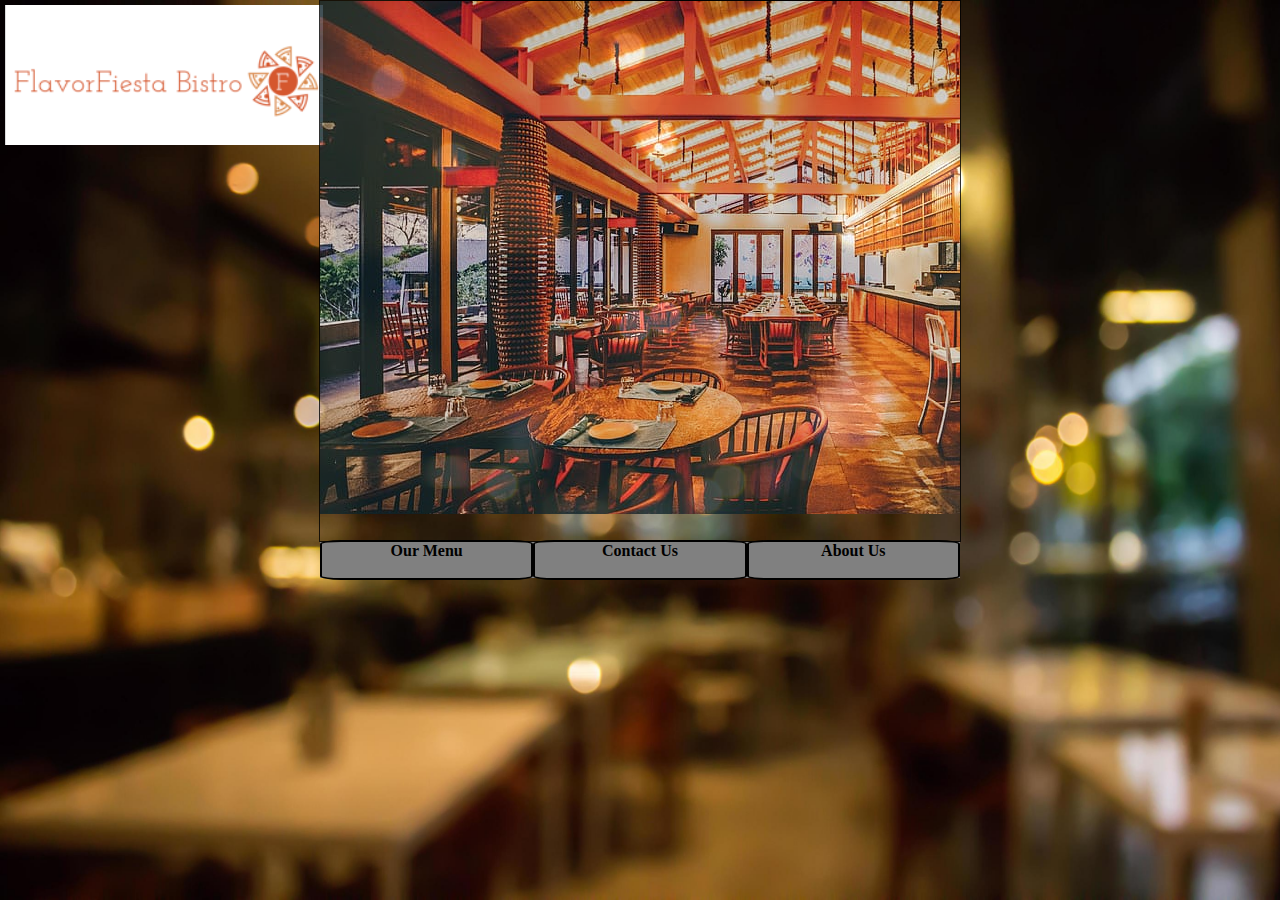
<file: index.html>
<!DOCTYPE html>
<html lang="en">
<head>
    <meta charset="UTF-8">
    <meta name="viewport" content="width=device-width, initial-scale=1.0">
    <title>FlavorFiesta Bistro</title>
    <style>
        body {
            margin: 0;
            height: 100vh;
        }

        .maindiv {
            height: 100%;
            width: 100%;
            display: flex;
            flex-direction: column;
            align-items: center;
        }

        .main-background {
            width: 100%;
            height: 100%;
            background-image: url('mainbackground.jpg');
            background-repeat: no-repeat;
            background-size: cover;
            display: flex;
            flex-direction: column;
            align-items: center;
        }
        .logo {
            position: absolute;
            top: 5px;
            left: 5px;
            order: -1;
        }
        .middleimage {
            background-image: url('download.jpg');
            background-repeat: no-repeat;
            height: 60vh;
            width: 50%;
            border: 1px solid black;
            opacity:0.8;
        }

        .items {
            margin-top: 0px;
            width: 50%;
            height: 4%;
            align-items: center;
            display: flex;
            gap: 10% 0%;
            background-color: grey;
        }
        .item {
            height: 100%;
            flex: 1;
            border: 2px solid black;
            border-radius: 10%;
            text-align: center;
            

        }
        .item a {
            text-decoration: none;
            color: black;
            font-family:Georgia, 'Times New Roman', Times, serif;
            font-weight: bold;
            
        }
        .item:hover{
            
            background-color: rgb(151, 37, 37);
        }
        .item a:hover{
            font-size: 20px;
        }
        @media (max-width: 800px) {
          
            .middleimage {
                width: 80%;
            }

            .items{
                width: 80%;
            }
            .item a {
                font-size: 1em;
            }
        }
    </style>
</head>
<body>
    <div class="maindiv">
        <div class="main-background">
            <div class="logo"><img src="logo.png" alt="logo"></div>
            <div class="middleimage"></div>
            <div class="items">
                <div class="item"><a href="menu.html">Our Menu</a></div>
                <div class="item"><a href="contactus.html">Contact Us</a></div>
                <div class="item"><a href="Aboutus.html">About Us</a></div>
            </div>
        </div>
    </div>
</body>
</html>
</file>
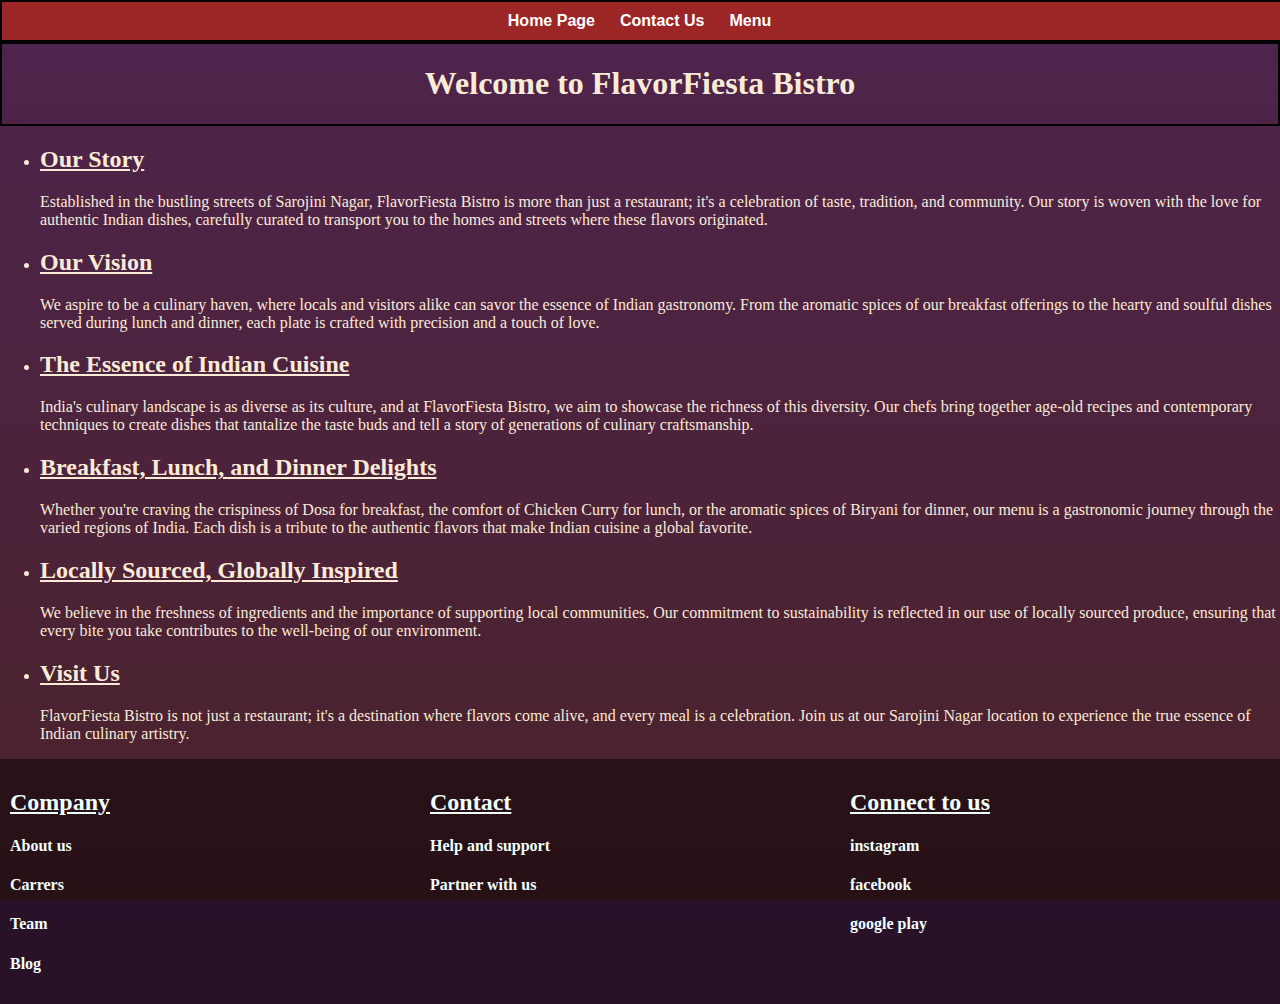
<file: Aboutus.html>
<!DOCTYPE html>
<html lang="en">
<head>
    <meta charset="UTF-8">
    <meta name="viewport" content="width=device-width, initial-scale=1.0">
    <title>About Us</title>
    <link rel="stylesheet" href="style.css">
    <style>
        body{
            margin: 0%;
            height: 100vh;
            background-image: linear-gradient(rgb(78, 36, 78),rgb(75, 34, 41));
            color: antiquewhite;
        }
        .About{
            text-align: center;
            border: 2px solid black;
        }
        p{
            font-family: Cambria, Cochin, Georgia, Times, 'Times New Roman', serif;
        }
        h2{
            text-decoration: underline;
        }
        .footer{
            display: grid;
            grid-template-columns: repeat(3,1fr);
            background-color: rgba(0, 0, 0, 0.473);
            color: azure;
            padding: 10px;
        }
    </style>
</head>
<body>
    <div class="header">
        <div class="item"><a href="index.html">Home Page</a></div>
        <div class="item"><a href="contactus.html">Contact Us</a></div>
        <div class="item"><a href="menu.html">Menu</a></div>
</div>
<div class="About"><H1>Welcome to FlavorFiesta Bistro</H1></div>
<ul>
<li><h2>Our Story</h2></li>

<p>Established in the bustling streets of Sarojini Nagar, FlavorFiesta Bistro is more than just a restaurant; it's a celebration of taste, tradition, and community. 
Our story is woven with the love for authentic Indian dishes, carefully curated to transport you to the homes and streets where these flavors originated.</p>

<li><h2>Our Vision</h2></li>
<p>We aspire to be a culinary haven, where locals and visitors alike can savor the essence of Indian gastronomy. From the aromatic spices of our 
    breakfast offerings to the hearty and soulful dishes served during lunch and dinner, each plate is crafted with precision and a touch of love.</p>

<li><h2>The Essence of Indian Cuisine</h2></li>
<p>India's culinary landscape is as diverse as its culture, and at FlavorFiesta Bistro, we aim to showcase the richness of this diversity. 
    Our chefs bring together age-old recipes and contemporary techniques to create dishes that tantalize the taste buds and tell a story of generations of culinary craftsmanship.</p>

<li><h2>Breakfast, Lunch, and Dinner Delights</h2></li>
<p>Whether you're craving the crispiness of Dosa for breakfast, the comfort of Chicken Curry for lunch, or the aromatic spices of Biryani for dinner,
     our menu is a gastronomic journey through the varied regions of India. Each dish is a tribute to the authentic flavors that make Indian cuisine a global favorite.</p>

<li><h2>Locally Sourced, Globally Inspired</h2></li>
<p>We believe in the freshness of ingredients and the importance of supporting local communities. Our commitment to sustainability is reflected in our use of locally sourced produce, 
    ensuring that every bite you take contributes to the well-being of our environment.</p>

<li><h2>Visit Us</h2></li>
<p>FlavorFiesta Bistro is not just a restaurant; it's a destination where flavors come alive, and every meal is a celebration. 
    Join us at our Sarojini Nagar location to experience the true essence of Indian culinary artistry.</p>
</ul>
<div class="footer">
    <div class="footer-item1">
    <h2>Company</h2>
    <h4>About us</h4>
    <h4>Carrers</h4>
    <h4>Team</h4>
    <h4>Blog</h4>
</div>
<div class="footer-item2">
    <h2>Contact</h2>
    <h4>Help and support</h4>
    <h4>Partner with us</h4>
</div>
<div class="footer-item3">
    <h2>Connect to us</h2>
    <h4>instagram</h4>
    <h4>facebook</h4>
    <h4>google play</h4>
</div>
</div>
</body>
</html>
</file>
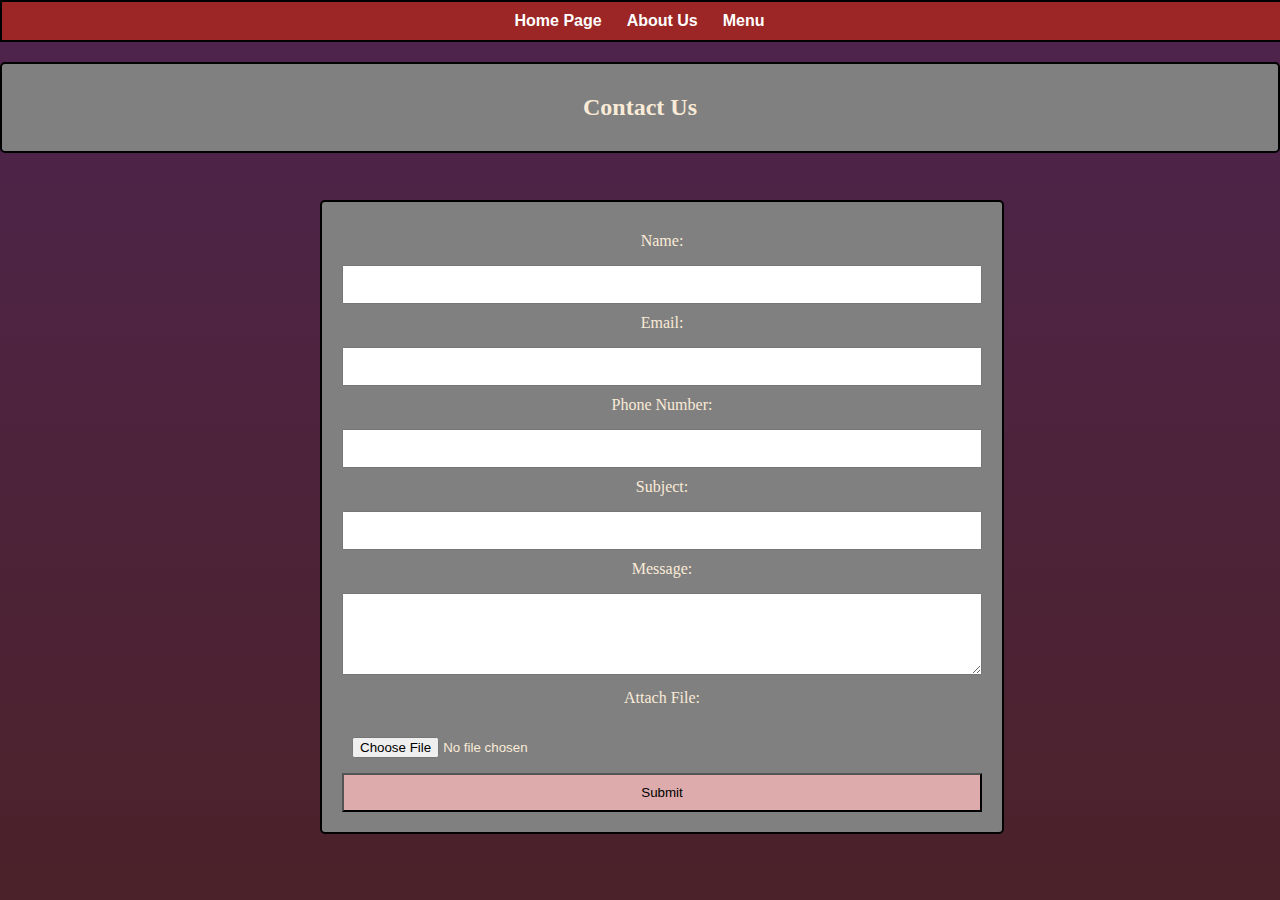
<file: contactus.html>
<!DOCTYPE html>
<html lang="en">
<head>
    <meta charset="UTF-8">
    <meta name="viewport" content="width=device-width, initial-scale=1.0">
    <title>Contact Us</title>
    <link rel="stylesheet" href="style.css">
    <style>
        body {
            margin: 0;
            height: 100vh;
            background-image: linear-gradient(rgb(78, 36, 78), rgb(75, 34, 41));
            color: antiquewhite;
            
        }
        .contact {
            text-align: center;
            border: 2px solid black;
            margin-top: 20px;
            padding: 10px;
            background-color: grey;
            border-radius: 5px;
        }

        .form {
            position: absolute;
            top: 20%;
            left: 25%;
            width: 50%;
            padding: 20px;
            text-align: center;
            margin-top: 20px;
            background-color: grey;
            border: 2px solid black;
            border-radius: 5px;
        }

        label {
            display: block;
            margin: 10px 0;
        }

        input,
        textarea {
            width: 100%;
            padding: 10px;
            margin-top: 5px;
            box-sizing: border-box;
        }

        input[type="file"] {
            margin-top: 10px;
        }

        input[type="submit"] {
            padding: 10px;
            background-color: rgb(221, 171, 171);
            color: black;
            cursor: pointer;
        }
    </style>
</head>
<body>
    <div class="header">
        <div class="item"><a href="index.html">Home Page</a></div>
        <div class="item"><a href="Aboutus.html">About Us</a></div>
        <div class="item"><a href="menu.html">Menu</a></div>
    </div>
    <div class="contact">
        <h2>Contact Us</h2>
    </div>
    <div class="form">
        <form method="post">
            <label for="name">Name:</label>
            <input type="text" id="name" name="name" required>

            <label for="email">Email:</label>
            <input type="email" id="email" name="email" required>

            <label for="phone">Phone Number:</label>
            <input type="tel" id="phone" name="phone">

            <label for="subject">Subject:</label>
            <input type="text" id="subject" name="subject">

            <label for="message">Message:</label>
            <textarea id="message" name="message" rows="4" required></textarea>

            <label for="attachment">Attach File:</label>
            <input type="file" id="attachment" name="attachment">

            <input type="submit" value="Submit">
        </form>
    </div>
</body>
</html>
</file>
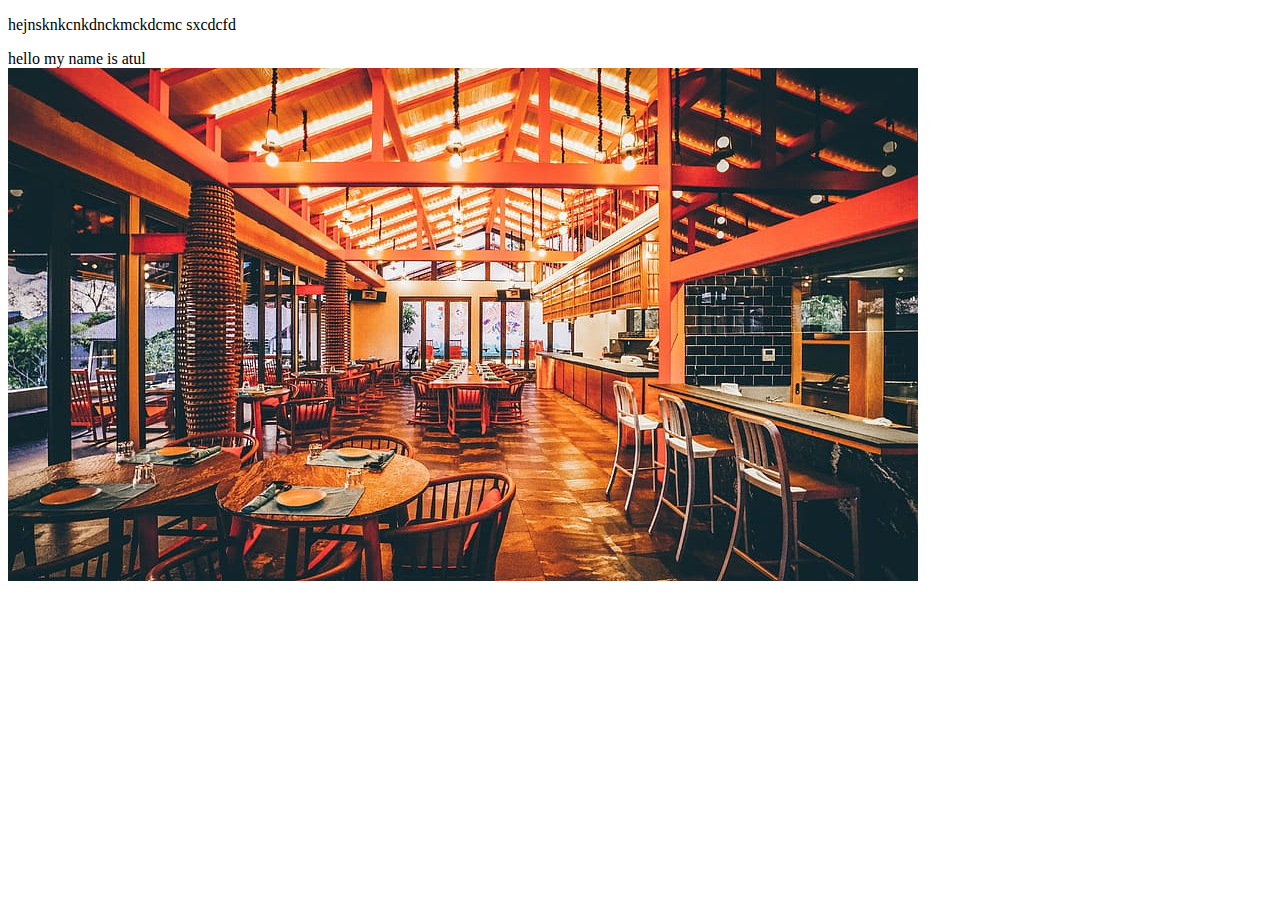
<file: divspan.html>
<!DOCTYPE html>
<html lang="en">
<head>
    <meta charset="UTF-8">
    <meta name="viewport" content="width=device-width, initial-scale=1.0">
    <title>Document</title>
</head>
<body>
    <div class="maindiv">
        <p>hejnsknkcnkdnckmckdcmc sxcdcfd</p>
        <span>hello my name is atul</span>
    </div>
    <img src="download.jpg" alt="">
</body>
</html>
</file>
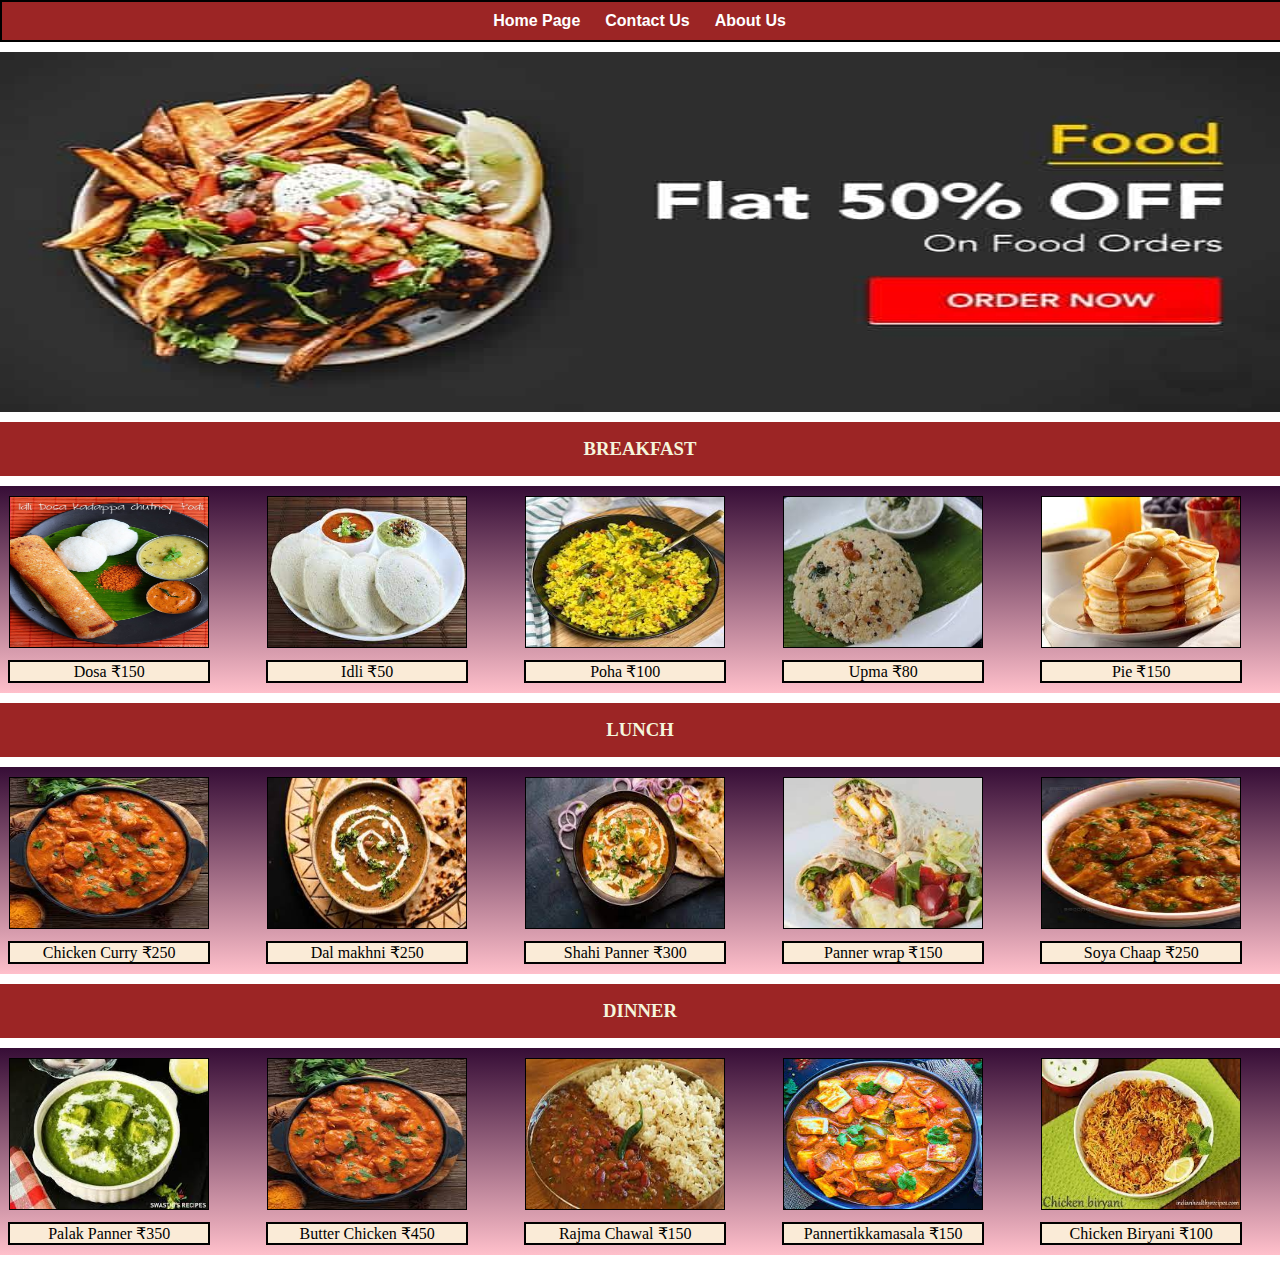
<file: menu.html>
<!DOCTYPE html>
<html lang="en">
<head>
    <meta charset="UTF-8">
    <meta name="viewport" content="width=device-width, initial-scale=1.0">
    <title>Our Menu</title>
    <link rel="stylesheet" href="style.css">
  <style>
    body {
        margin: 0;
        height: 100vh;
    }

    .offerimage {
        margin-top: 10px; 
        height: 40%;
        width: 100%;
    }
    .offerimage img{
        height: 100%;
        width: 100%;
    }
    .time{
        margin-top: 10px;
        display: flex;
        justify-content: center;
        align-items: center; 
        width: 100%;
        height: 6%;
        background-color: rgb(156, 37, 37) ;
        text-align: center;
        font-weight: bolder;
        color: beige;
    }

   .food-items {
        margin-top: 10px;
        display: grid;
        grid-template-columns: repeat(5, 1fr);
        background-image: linear-gradient(rgb(54, 13, 54), pink);
        gap: 10px;
        
    }

    .fitems {
        width: 80%; 
        height: 100%; 
        padding: 10px;
        display: flex; 
        flex-direction: column;
        align-items: center; 
    }

    .fitems img {
        width: 100%;
        height: 150px;
        border: 1px solid black;
    }

    .foodname {
        text-align: center;
        margin-top: 6%;
        border: 2px solid black;
        background-color: antiquewhite;
        width: 100%; 
    }
    .foodname:hover {
        margin-top: 8%;
        background-color:violet;
        font-weight: bolder;
        color: black;
    }

  </style>
</head>
<body>
    <div class="header">
                <div class="item"><a href="index.html">Home Page</a></div>
                <div class="item"><a href="contactus.html">Contact Us</a></div>
                <div class="item"><a href="Aboutus.html">About Us</a></div>
    </div>

    <div class="offerimage"><img src="foodimages/food-offer.jpg" alt="offer"></div>

    <div class="time"><h3>BREAKFAST</h3></div>
    <div class="food-items">
       <div class="fitems"> 
            <img src="foodimages/dosa.jpg" alt="dosa">
            <div class="foodname">Dosa ₹150</div>  
       </div>
       <div class="fitems"> 
            <img src="foodimages/idli.jpeg" alt="idli">
            <div class="foodname">Idli ₹50</div>  
       </div>
       <div class="fitems"> 
            <img src="foodimages/poha.jpeg" alt="poha">
            <div class="foodname">Poha ₹100</div>  
       </div>
       <div class="fitems"> 
            <img src="foodimages/upma.jpeg" alt="upma">
            <div class="foodname">Upma ₹80</div>  
       </div>
       <div class="fitems"> 
            <img src="foodimages/pie.jpeg" alt="pie">
            <div class="foodname">Pie ₹150</div>  
       </div>
    </div>

    <div class="time"><h3>LUNCH</h3></div>
    <div class="food-items">
       <div class="fitems"> 
            <img src="foodimages/curry.jpeg" alt="chicken curry">
            <div class="foodname">Chicken Curry ₹250</div>  
       </div>
       <div class="fitems"> 
            <img src="foodimages/dal.jpeg" alt="dal">
            <div class="foodname">Dal makhni ₹250</div>  
       </div>
       <div class="fitems"> 
            <img src="foodimages/panner.jpeg" alt="panner">
            <div class="foodname">Shahi Panner ₹300</div>  
       </div>
       <div class="fitems"> 
            <img src="foodimages/wrap.jpeg" alt="wrap">
            <div class="foodname">Panner wrap ₹150</div>  
       </div>
       <div class="fitems"> 
            <img src="foodimages/soya.jpeg" alt="soya">
            <div class="foodname">Soya Chaap ₹250</div>  
       </div>
    </div>
    
    <div class="time"><h3>DINNER</h3></div>
    <div class="food-items">
       <div class="fitems"> 
            <img src="foodimages/palak.jpeg" alt="palakpanner">
            <div class="foodname">Palak Panner ₹350</div>  
       </div>
       <div class="fitems"> 
            <img src="foodimages/butter.jpeg" alt="butter">
            <div class="foodname">Butter Chicken ₹450</div>  
       </div>
       <div class="fitems"> 
            <img src="foodimages/rajma.jpeg" alt="rajma">
            <div class="foodname">Rajma Chawal ₹150</div>  
       </div>
       <div class="fitems"> 
            <img src="foodimages/tikka.jpeg" alt="pannertikka">
            <div class="foodname">Pannertikkamasala ₹150</div>  
       </div>
       <div class="fitems"> 
            <img src="foodimages/biryani.jpeg" alt="biryani">
            <div class="foodname">Chicken Biryani ₹100</div>  
       </div>
    </div>
</body>
</html>
</file>
<file: style.css>
.header {
    margin-top: 0;
    width: 100%;
    display: flex; 
    justify-content: center;
    background-color:rgb(156, 37, 37);
    border: 2px solid black;
}

.item {
    flex: 0 0 auto; 
    margin-right: 5px; 
    text-align: center;
    padding: 10px; 
    
}

.item a {
    text-decoration: none;
    color: white;
   
    font-family: 'Gill Sans', 'Gill Sans MT', Calibri, 'Trebuchet MS', sans-serif;
    font-weight: bold;
}

.item:hover{
    background-color: rgb(91, 17, 17);
    
}
.item a:hover{
    font-weight: bolder;
    
}
</file>
